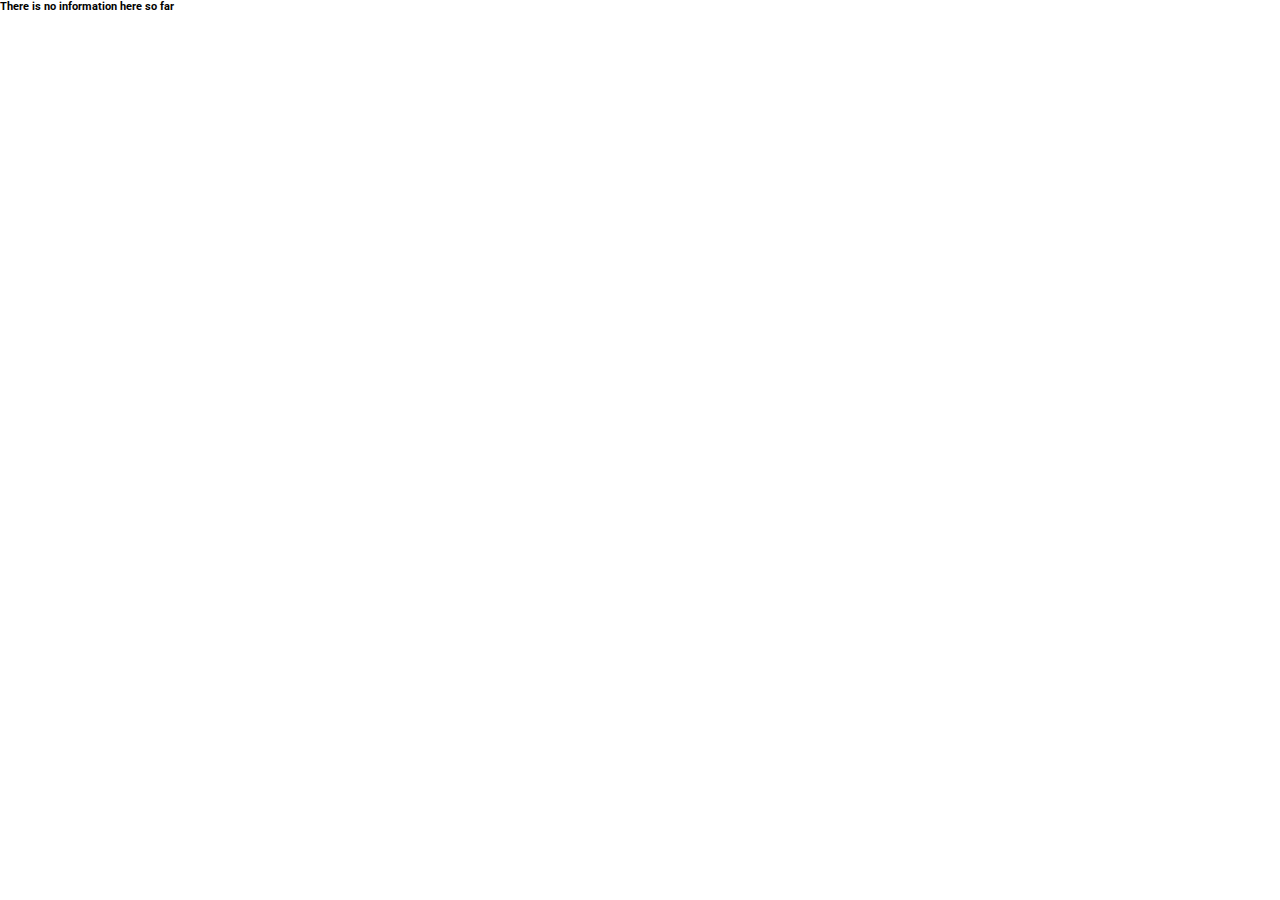
<file: Adrian Ticket Booking Site/Adrian.html>
<html lang="en">

<head>
    <meta charset="UTF-8">
    <meta http-equiv="X-UA-Compatible" content="IE=edge">
    <meta name="viewport" content="width=device-width, initial-scale=1.0">
    <link rel="stylesheet" href="stylemovie.css">
    <link
        href="https://fonts.googleapis.com/css2?family=Roboto:wght@100;300;400;500;700;900&family=Sen:wght@400;700;800&display=swap"
        rel="stylesheet">
    <link rel="stylesheet" href="https://cdnjs.cloudflare.com/ajax/libs/font-awesome/5.15.2/css/all.min.css">
    <title>Movie Design</title>
</head>

<body>
    <h6>There is no information here so far </h6>
</body>
</file>
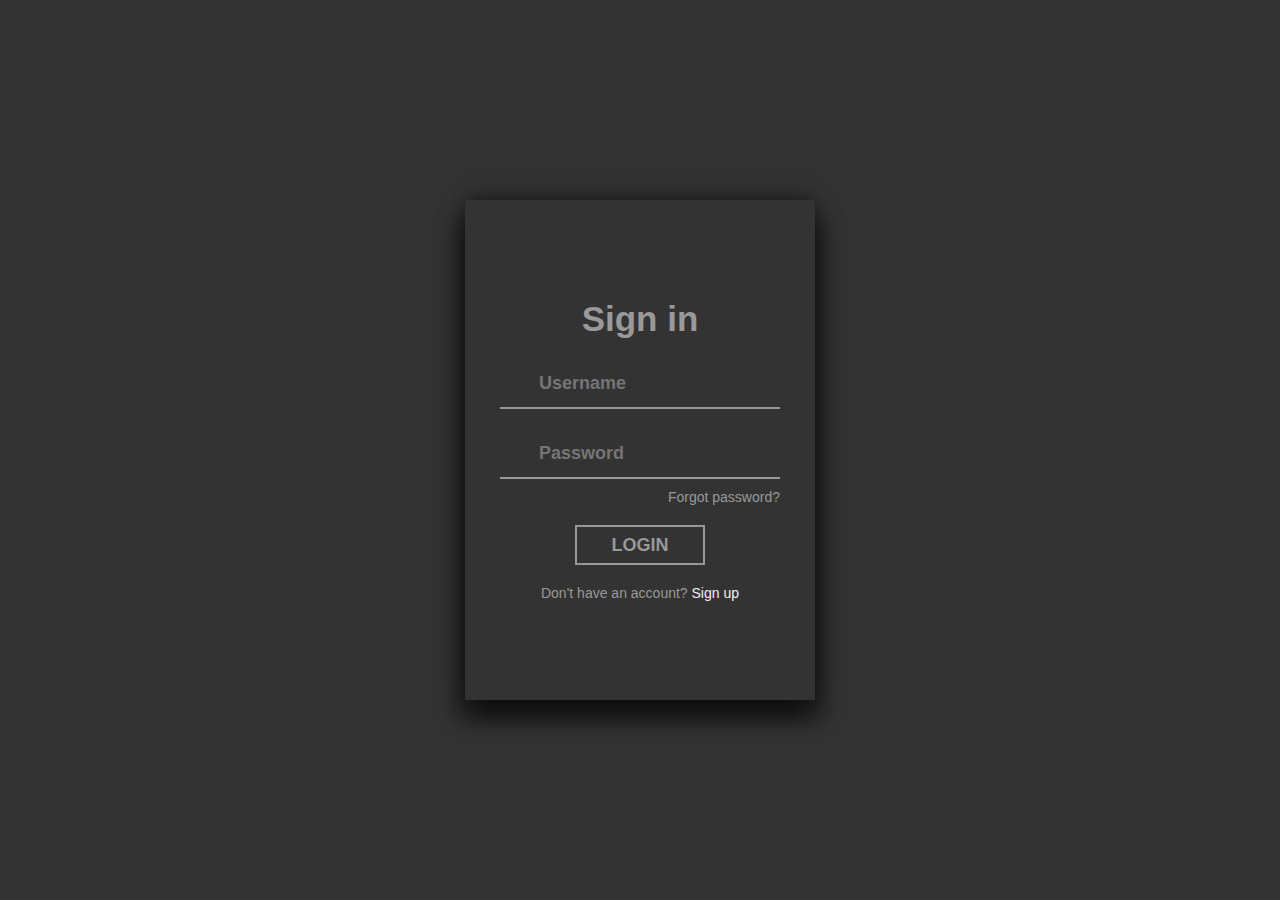
<file: Adrian Ticket Booking Site/indexlog.html>
<!DOCTYPE html>
<html lang="en">

<head>
    <meta charset="UTF-8">
    <meta http-equiv="X-UA-Compatible" content="IE=edge">
    <meta name="viewport" content="width=device-width, initial-scale=1.0">
    <link rel="stylesheet" href="https://pro.fontawesome.com/releases/v5.10.0/css/all.css"
        integrity="sha384-AYmEC3Yw5cVb3ZcuHtOA93w35dYTsvhLPVnYs9eStHfGJvOvKxVfELGroGkvsg+p" crossorigin="anonymous" />

    <link rel="stylesheet" href="styleslog.css">
    <title>signin-signup</title>
</head>

<body>
    <div class="container">
        <div class="signin-signup">
            <form action="indexseat.html" class="sign-in-form" method="get">
                <h2 class="title">Sign in</h2>
                <div class="input-field">
                    <i class="fas fa-user"></i>
                    <input type="text" placeholder="Username">
                </div>
                <div class="input-field">
                    <i class="fas fa-lock"></i>
                    <input type="password" placeholder="Password">
                </div>
                <a href="#" class="forgot-password">Forgot password?</a>
                <p></p><input type="submit" value="Login" class="btn">
                <p>Don't have an account? <a href="#" class="account-text" id="sign-up-link">Sign up</a></p>
            </form>

            <form action="" class="sign-up-form">
                <h2 class="title">Sign up</h2>
                <div class="input-field">
                    <i class="fas fa-user"></i>
                    <input type="text" placeholder="Username">
                </div>
                <div class="input-field">
                    <i class="fas fa-envelope"></i>
                    <input type="text" placeholder="Email">
                </div>
                <div class="input-field">
                    <i class="fas fa-lock"></i>
                    <input type="password" placeholder="Password">
                </div>
                <input type="submit" value="Sign up" class="btn">
                <p>Already have an account? <a href="#" class="account-text" id="sign-in-link">Sign in</a></p>
            </form>
        </div>
    </div>
    <script src="app.js"></script>
</body>

</html>
</file>
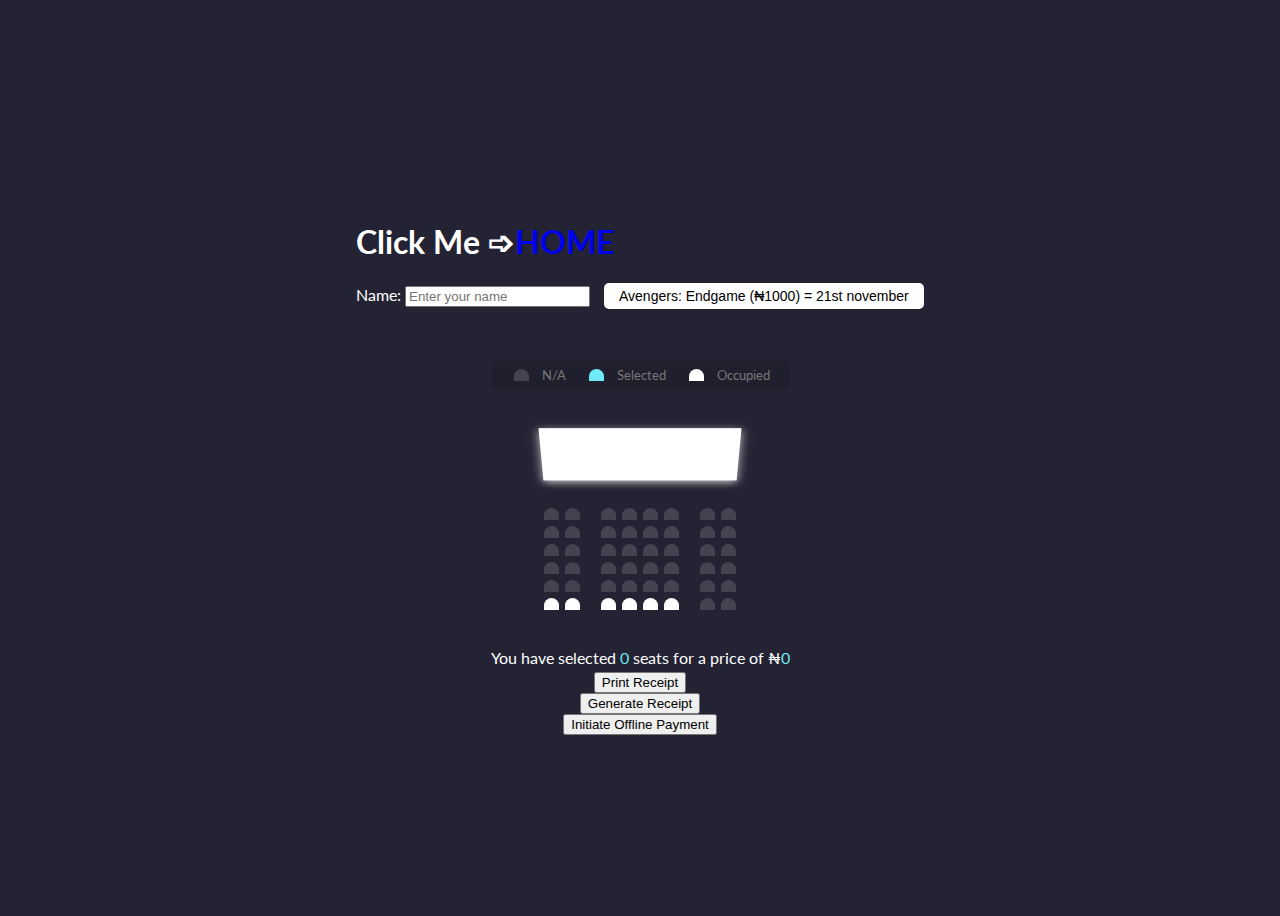
<file: Adrian Ticket Booking Site/indexseat.html>
<!DOCTYPE html>
  <head>
    <meta charset="UTF-8" />
    <meta http-equiv="X-UA-Compatible" content="IE=edge" />
    <meta name="viewport" content="width=device-width, initial-scale=1.0" />
    <link rel="stylesheet" href="styleseat.css" />
    <title>Movie Seat Booking</title>
  </head>
  <body>
    <div class="movie-container">
      <h1>Click Me ➩<a style="text-decoration: none; color:rgba(12, 7, 77, 0.927)); text-transform: uppercase; font: Garcedo;"href="#">Home</a></h1>
     <!-- Add this input field for the user's name -->
<label for="name">Name:</label>
<input type="text" id="name" placeholder="Enter your name">

      <select id="movie">
        <option value="1000">Avengers: Endgame (₦1000) = 21st november</option>
        <option value="1200">Joker (₦1200) = 9th december</option>
        <option value="2000">Toy Story 4 (₦2000) = 25th december </option>
        <option value="1300">fulafia theater (₦1300) = 30th september</option>
        <option value="3300">Dark (₦3300) = 30th December</option>
      </select>
    </div>
    <div class="menu-container">
      <ul class="menu-list">
         

      </ul>
  </div>
    <ul class="showcase">
      <li>
        <div class="seat"></div>
        <small>N/A</small>
      </li>

      <li>
        <div class="seat selected"></div>
        <small>Selected</small>
      </li>

      <li>
        <div class="seat occupied"></div>
        <small>Occupied</small>
      </li>
    </ul>

    <div class="container">
      <div class="screen"></div>
      <div class="row">
        <div class="seat "></div>
        <div class="seat"></div>
        <div class="seat"></div>
        <div class="seat"></div>
        <div class="seat"></div>
        <div class="seat"></div>
        <div class="seat"></div>
        <div class="seat "></div>
      </div>
      <div class="row">
        <div class="seat"></div>
        <div class="seat"></div>
        <div class="seat"></div>
        <div class="seat"></div>
        <div class="seat "></div>
        <div class="seat"></div>
        <div class="seat"></div>
        <div class="seat"></div>
      </div>

      <div class="row">
        <div class="seat "></div>
        <div class="seat"></div>
        <div class="seat"></div>
        <div class="seat"></div>
        <div class="seat"></div>
        <div class="seat"></div>
        <div class="seat"></div>
        <div class="seat"></div>
      </div>

      <div class="row">
        <div class="seat"></div>
        <div class="seat"></div>
        <div class="seat"></div>
        <div class="seat"></div>
        <div class="seat"></div>
        <div class="seat"></div>
        <div class="seat"></div>
        <div class="seat"></div>
      </div>

      <div class="row">
        <div class="seat"></div>
        <div class="seat"></div>
        <div class="seat"></div>
        <div class="seat"></div>
        <div class="seat"></div>
        <div class="seat"></div>
        <div class="seat"></div>
        <div class="seat"></div>
      </div>

      <div class="row">
        <div class="seat occupied"></div>
        <div class="seat occupied"></div>
        <div class="seat occupied"></div>
        <div class="seat occupied"></div>
        <div class="seat occupied"></div>
        <div class="seat occupied"></div>
        <div class="seat "></div>
        <div class="seat "></div>
      </div>
    </div>

    <p class="text">
      You have selected <span id="count">0</span> seats for a price of ₦<span id="total">0</span>
    </p>
    <script src="script.js"></script>
  </body>
</html>
</file>
<file: Adrian Ticket Booking Site/stylemovie.css>
* {
  margin: 0;
}

body {
  font-family: "Roboto", sans-serif;
}

.navbar {
  width: 100%;
  height: 50px;
  background-color: black;
  position: sticky;
  top: 0;
}

.navbar-container {
  display: flex;
  align-items: center;
  padding: 0 50px;
  height: 100%;
  color: white;
  text-decoration: none;
  font-family: "Sen", sans-serif;
}

.logo-container {
  flex: 4;
}

.logo {
  font-size: 30px;
  color: #4dbf00;
}

.menu-container {
  flex: 10;
}

.menu-list {
  display: flex;
  list-style: none;
}

.menu-list-item {
  margin-right: 30px;
}

.menu-list-item.active {
  font-weight: bold;
}
.profile-container {
  flex: 2;
  display: flex;
  align-items: center;
  justify-content: flex-end;
}

.profile-text-container {
  margin: 0 20px;
}

.profile-picture {
  width: 32px;
  height: 32px;
  border-radius: 50%;
  object-fit: cover;
}

.toggle {
  width: 40px;
  height: 20px;
  background-color: white;
  border-radius: 30px;
  display: flex;
  align-items: center;
  justify-content: space-around;
  position: relative;
}

.toggle-icon {
  color: goldenrod;
}

.toggle-ball {
  width: 18px;
  height: 18px;
  background-color: black;
  position: absolute;
  right: 1px;
  border-radius: 50%;
  cursor: pointer;
  transition: 1s ease all;
}

.sidebar {
  width: 50px;
  height: 100%;
  background-color: black;
  position: fixed;
  top: 0;
  display: flex;
  flex-direction: column;
  align-items: center;
  padding-top: 60px;
}

.left-menu-icon {
  color: white;
  font-size: 20px;
  margin-bottom: 40px;
}

.container {
  background-color: #151515;
  min-height: calc(100vh - 50px);
  color: white;
}

.content-container {
  margin-left: 50px;
}

.featured-content {
  height: 50vh;
  padding: 50px;
}

.featured-title {
  width: 200px;
}

.featured-desc {
  width: 500px;
  color: lightgray;
  margin: 30px 0;
}

.featured-button {
  background-color: #4dbf00;
  color: white;
  padding: 10px 20px;
  border-radius: 10px;
  border: none;
  outline: none;
  font-weight: bold;
}

.movie-list-container {
  padding: 0 20px;
}

.movie-list-wrapper {
  position: relative;
  overflow: hidden;
}

.movie-list {
  display: flex;
  align-items: center;
  height: 300px;
  transform: translateX(0);
  transition: all 1s ease-in-out;
}

.movie-list-item {
  margin-right: 30px;
  position: relative;
}

.movie-list-item:hover .movie-list-item-img {
  transform: scale(1.2);
  margin: 0 30px;
  opacity: 0.5;
}

.movie-list-item:hover .movie-list-item-title,
.movie-list-item:hover .movie-list-item-desc,
.movie-list-item:hover .movie-list-item-button {
  opacity: 1;
}

.movie-list-item-img {
  transition: all 1s ease-in-out;
  width: 270px;
  height: 200px;
  object-fit: cover;
  border-radius: 20px;
}

.movie-list-item-title {
  background-color: #333;
  padding: 0 10px;
  font-size: 32px;
  font-weight: bold;
  position: absolute;
  top: 10%;
  left: 50px;
  opacity: 0;
  transition: 1s all ease-in-out;
}

.movie-list-item-desc {
  background-color: #333;
  padding: 10px;
  font-size: 14px;
  position: absolute;
  top: 30%;
  left: 50px;
  width: 230px;
  opacity: 0;
  transition: 1s all ease-in-out;
}

.movie-list-item-button {
  padding: 10px;
  background-color: #4dbf00;
  color: white;
  border-radius: 10px;
  outline: none;
  border: none;
  cursor: pointer;
  position: absolute;
  bottom: 20px;
  left: 50px;
  opacity: 0;
  transition: 1s all ease-in-out;
}

.arrow {
  font-size: 120px;
  position: absolute;
  top: 90px;
  right: 0;
  color: lightgray;
  opacity: 0.5;
  cursor: pointer;
}

.container.active {
  background-color: white;
}

.movie-list-title.active {
  color: black;
}

.navbar-container.active {
  background-color: white;

  color: black;
}

.sidebar.active{
    background-color: white;
}

.left-menu-icon.active{
    color: black;
}

.toggle.active{
    background-color: black;
}

.toggle-ball.active{
    background-color: white;
    transform: translateX(-20px);
}

@media only screen and (max-width: 940px){
    .menu-container{
        display: none;
    }
}
</file>
<file: Adrian Ticket Booking Site/styleslog.css>
* {
    margin: 0;
    padding: 0;
    box-sizing: border-box;
    font-family: 'Poppins', sans-serif;
}

a {
    text-decoration: none;
}

body {
    display: flex;
    align-items: center;
    justify-content: center;
    min-height: 100vh;
    background: #333;
}

.container {
    width: 350px;
    height: 500px;
    background: #333;
    box-shadow: 10px 20px 20px 0 rgba(0, 0, 0, 0.4), -10px 20px 20px 0 rgba(0, 0, 0, 0.4), 0 -2px 20px 0 rgba(0, 0, 0, 0.5);
    display: flex;
    align-items: center;
    justify-content: center;
}

.signin-signup {
    display: grid;
    grid-template-columns: 1fr;
}

form {
    grid-column: 1 / 2;
    grid-row: 1/2;
    display: flex;
    align-items: center;
    justify-content: center;
    flex-direction: column;
}

form.sign-up-form {
    visibility: hidden;
}

.title {
    font-size: 35px;
    color: #999;
    margin-bottom: 10px;
}

.input-field {
    width: 280px;
    height: 50px;
    border-bottom: 2px solid #999;
    margin: 10px 0;
    display: flex;
    align-items: center;
}

.input-field i {
    flex: 1;
    text-align: center;
    font-size: 20px;
    color: #999;
}

.input-field input {
    flex: 5;
    border: none;
    outline: none;
    background: none;
    font-size: 18px;
    color: #f0f0f0;
    font-weight: 600;
}

p,
a {
    font-size: 14px;
    color: #999;
}

.forgot-password {
    align-self: flex-end;
}

.btn {
    width: 130px;
    height: 40px;
    background: none;
    outline: none;
    border: 2px solid #999;
    text-transform: uppercase;
    font-size: 18px;
    font-weight: 600;
    margin: 20px 0;
    color: #999;
}

.btn:hover {
    color: #333;
    border: none;
    background: #999;
}

.account-text {
    color: #f0f0f0;
}

.container.sign-up-mode form.sign-up-form {
    visibility: visible;
}

.container.sign-up-mode form.sign-in-form {
    visibility: hidden;
}

@media (max-width: 400px) {
    .container {
        width: 100vw;
        height: 100vh;
    }
}
</file>
<file: Adrian Ticket Booking Site/styleseat.css>
@import url('https://fonts.googleapis.com/css?family=Lato&display=swap');

* {
  box-sizing: border-box;
}

body {
  background-color: #242333;
  display: flex;
  flex-direction: column;
  color: white;
  align-items: center;
  justify-content: center;
  height: 100vh;
  font-family: 'Lato', 'sans-serif';
}

.movie-container {
  margin: 20px 0;
}

.movie-container select {
  background-color: #fff;
  border: 0;
  border-radius: 5px;
  font-size: 14px;
  margin-left: 10px;
  padding: 5px 15px 5px 15px;
  -moz-appearance: none;
  -webkit-appearance: none;
  appearance: none;
}

.container {
  perspective: 1000px;
  margin-bottom: 30px;
}

.seat {
  background-color: #444451;
  height: 12px;
  width: 15px;
  margin: 3px;
  border-top-left-radius: 10px;
  border-top-right-radius: 10px;
}

.seat.selected {
  background-color: #6feaf6;
}

.seat.occupied {
  background-color: #fff;
}

.seat:nth-of-type(2) {
  margin-right: 18px;
}

.seat:nth-last-of-type(2) {
  margin-left: 18px;
}

.seat:not(.occupied):hover {
  cursor: pointer;
  transform: scale(1.2);
}

.showcase .seat:not(.occupied):hover {
  cursor: default;
  transform: scale(1);
}

.showcase {
  background-color: rgba(0, 0, 0, 0.1);
  padding: 5px 10px;
  border-radius: 5px;
  color: #777;
  list-style-type: none;
  display: flex;
  justify-content: space-between;
}

.showcase li {
  display: flex;
  align-items: center;
  justify-content: center;
  margin: 0 10px;
}

.showcase li small {
  margin-left: 10px;
}

.row {
  display: flex;
}

.screen {
  background-color: #fff;
  height: 70px;
  width: 100%;
  margin: 15px 0;
  transform: rotateX(-45deg);
  box-shadow: 0 3px 10px rgba(255, 255, 255, 0.75);
}

p.text {
  margin: 5px 0;
}

p.text span {
  color: #6feaf6;
}
</file>
